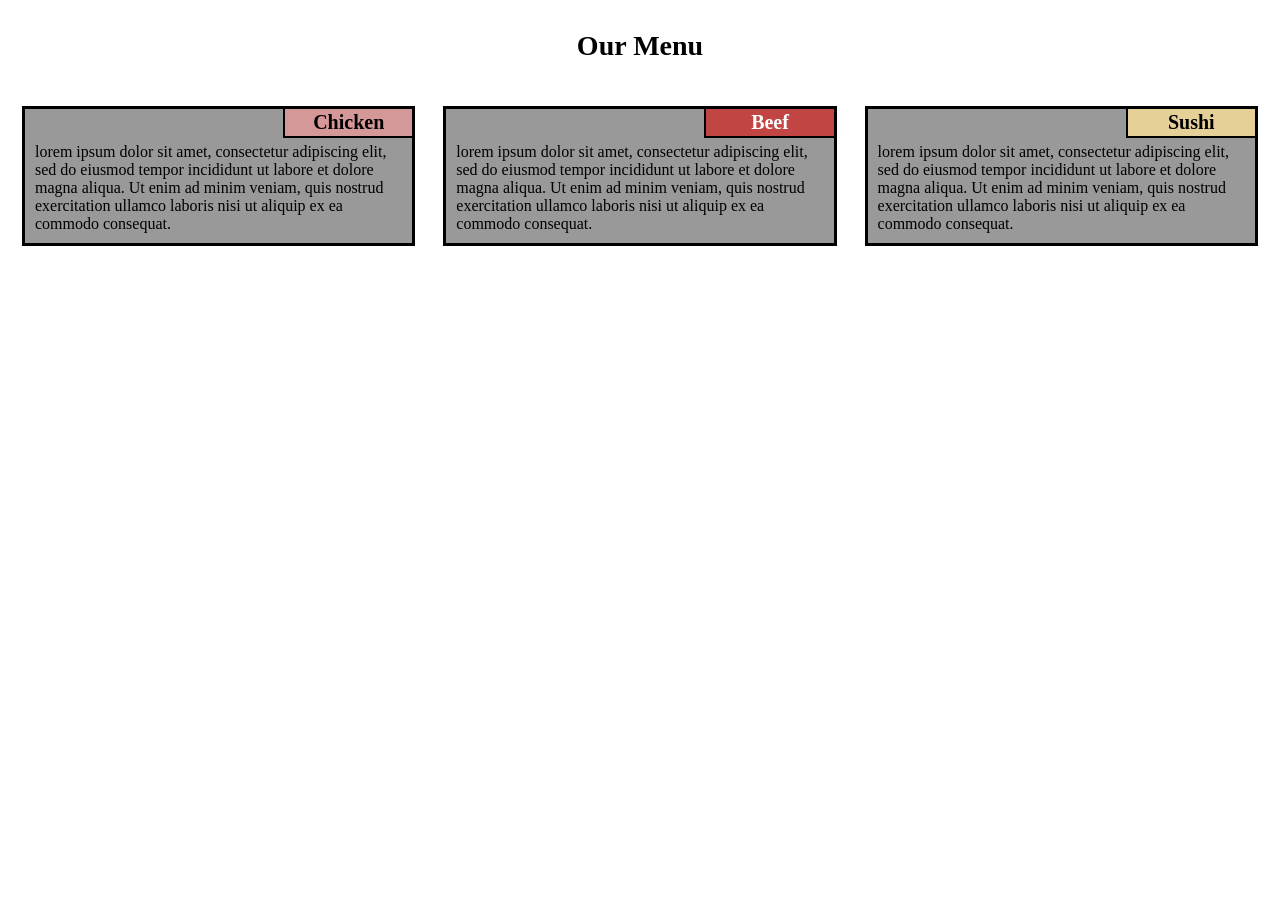
<file: module2-solution/index.html>
<!DOCTYPE html>
<html>

<head>
    <meta charset="utf-8">
    <meta name="viewport" content="width=device-width, initial-scale=1">
    <link rel="stylesheet" href="css/styles.css">
    <title>module2-solution</title>
    <style>

    </style>
</head>

<body>
    <div class="heading">
        Our Menu
    </div>
    <div class="col-lg-4 col-md-6 shell">
        <div class="boxes">
            <div class="col-lg-4 col-md-4 titles" id="chicken">
                Chicken
            </div>
            <p class="details">lorem ipsum dolor sit amet, consectetur adipiscing elit, sed do eiusmod tempor incididunt ut labore et dolore magna aliqua. Ut enim ad minim veniam, quis nostrud exercitation ullamco laboris nisi ut aliquip ex ea commodo consequat.</p>
        </div>
    </div>
    <div class="col-lg-4 col-md-6 shell">
        <div class="boxes">
            <div class="col-lg-4 col-md-4 titles" id="beef">
                Beef
            </div>
            <p class="details">lorem ipsum dolor sit amet, consectetur adipiscing elit, sed do eiusmod tempor incididunt ut labore et dolore magna aliqua. Ut enim ad minim veniam, quis nostrud exercitation ullamco laboris nisi ut aliquip ex ea commodo consequat.</p>
        </div>
    </div>
    <div class="col-lg-4 col-md-12 shell">
        <div class="boxes">
            <div class="col-lg-4 col-md-2 titles" id="sushi">
                Sushi
            </div>
            <p class="details">lorem ipsum dolor sit amet, consectetur adipiscing elit, sed do eiusmod tempor incididunt ut labore et dolore magna aliqua. Ut enim ad minim veniam, quis nostrud exercitation ullamco laboris nisi ut aliquip ex ea commodo consequat.</p>
        </div>
    </div>
</body>
</html>
</file>
<file: module2-solution/css/styles.css>
@media (min-width: 992px) {

    .col-lg-1, .col-lg-2, .col-lg-3, .col-lg-4, .col-lg-5, .col-lg-6, .col-lg-7, .col-lg-8, .col-lg-9, .col-lg-10, .col-lg-11, .col-lg-12 
    {
        float: left;
    }

    .col-lg-1 {
        width: 8.33%;
    }

    .col-lg-2 {
        width: 16.66%;
    }

    .col-lg-3 {
        width: 25%;
    }

    .col-lg-4 {
        width: 33.33%;
    }

    .col-lg-5 {
        width: 41.66%;
    }

    .col-lg-6 {
        width: 50%;
    }

    .col-lg-7 {
        width: 58.33%;
    }

    .col-lg-8 {
        width: 66.66%;
    }

    .col-lg-9 {
        width: 74.99%;
    }

    .col-lg-10 {
        width: 83.33%;
    }

    .col-lg-11 {
        width: 91.66%;
    }

    .col-lg-12 {
        width: 100%;
    }
}

@media (min-width: 768px) and (max-width: 991px) {

    .col-md-1, .col-md-2, .col-md-3, .col-md-4, .col-md-5, .col-md-6, .col-md-7, .col-md-8, .col-md-9, .col-md-10, .col-md-11, .col-md-12
    {
        float: left;
    }

    .col-md-1 {
        width: 8.33%;
    }

    .col-md-2 {
        width: 16.66%;
    }

    .col-md-3 {
        width: 25%;
    }

    .col-md-4 {
        width: 33.33%;
    }

    .col-md-5 {
        width: 41.66%;
    }

    .col-md-6 {
        width: 50%;
    }

    .col-md-7 {
        width: 58.33%;
    }

    .col-md-8 {
        width: 66.66%;
    }

    .col-md-9 {
        width: 74.99%;
    }

    .col-md-10 {
        width: 83.33%;
    }

    .col-md-11 {
        width: 91.66%;
    }

    .col-md-12 {
        width: 100%;
    }
}

* {
    box-sizing: border-box;
}

body {
    font-family: "Comic Sans MS", "Comic Sans", cursive;
}

.heading {
    font-size: 1.75rem;
    text-align: center;
    margin-top: 30px;
    margin-bottom: 30px;
    font-weight: bold;
}

.boxes{

    background-color: #999999;
    border: 3px solid black;
}

.shell{
    padding: 14px;
}

.titles{
    font-size: 1.25rem;
    font-weight: bold;
    float: right;
    text-align: center;
    border-bottom: 2px solid black;
    border-left: 2px solid black;
    padding: 2px 10px;
    min-width: 92px;
    max-width: 155px;
}

@media (max-width: 767px){
    .titles{
        width: 35%;
    }
}

#chicken{
    background-color: #d59898;
}

#beef{
    background-color: #c14543;
    color: white;
}

#sushi{
    background-color: #e5d198;
}

.details{
    clear: right;
    padding: 5px 10px 10px 10px;
    margin: 0;
}
</file>
